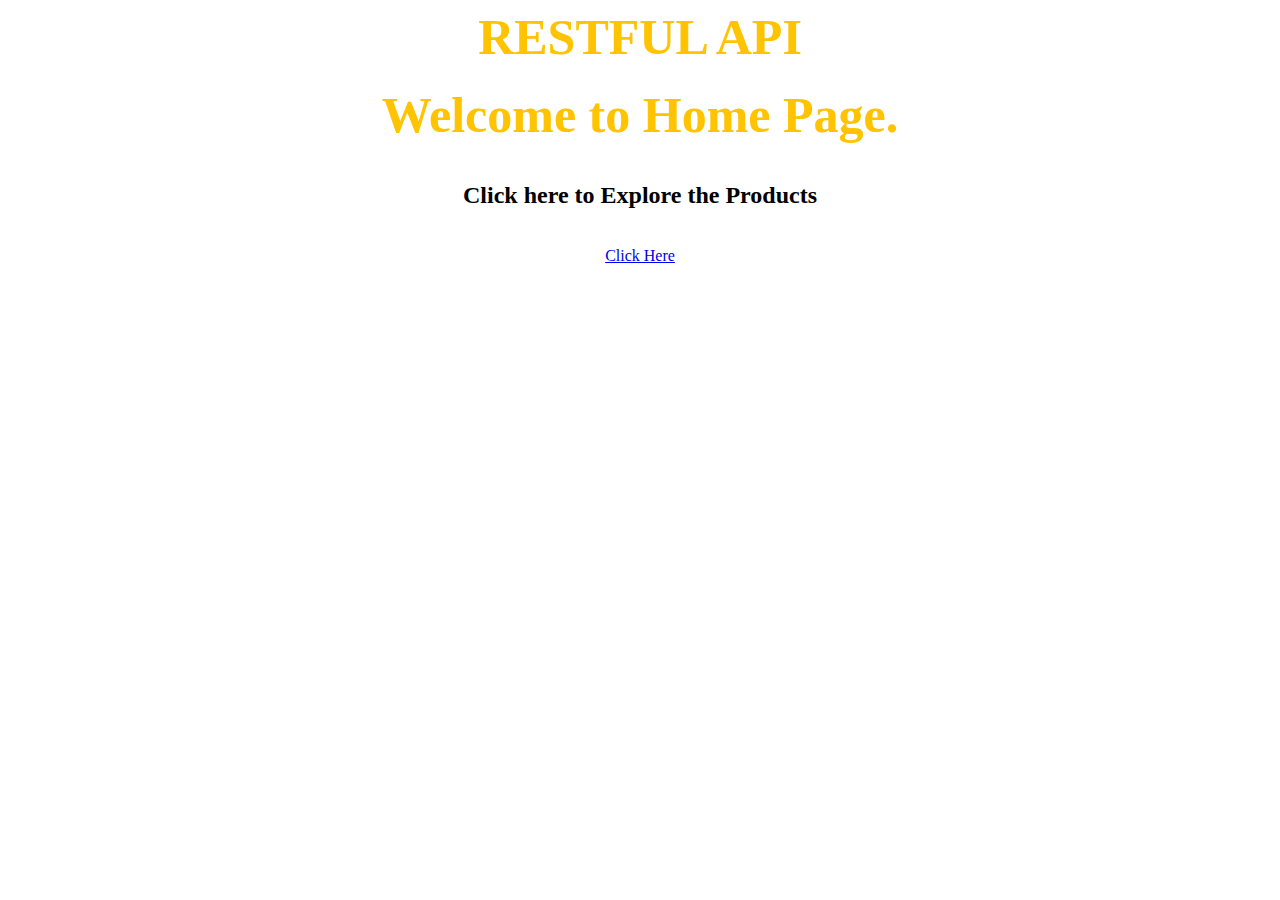
<file: index.html>
<!DOCTYPE html>
<html lang="en">

<head>
    <meta charset="UTF-8">
    <meta name="viewport" content="width=device-width, initial-scale=1.0">
    <link rel="stylesheet" href="./src/style.css">
    <link rel="shortcut icon" href="./src/favicon.png" type="image/x-icon">
    <title>RESTFUL API</title>
</head>

<body>
    <h1>RESTFUL API</h1>
    <div style="text-align:center; padding-top:20px;">
        <h1>Welcome to Home Page.</h1> <br>
        <h2>Click here to Explore the Products </h2> <br> <a href="http://localhost:3000/api/products">Click Here</a>
    </div>

</body>

</html>
</file>
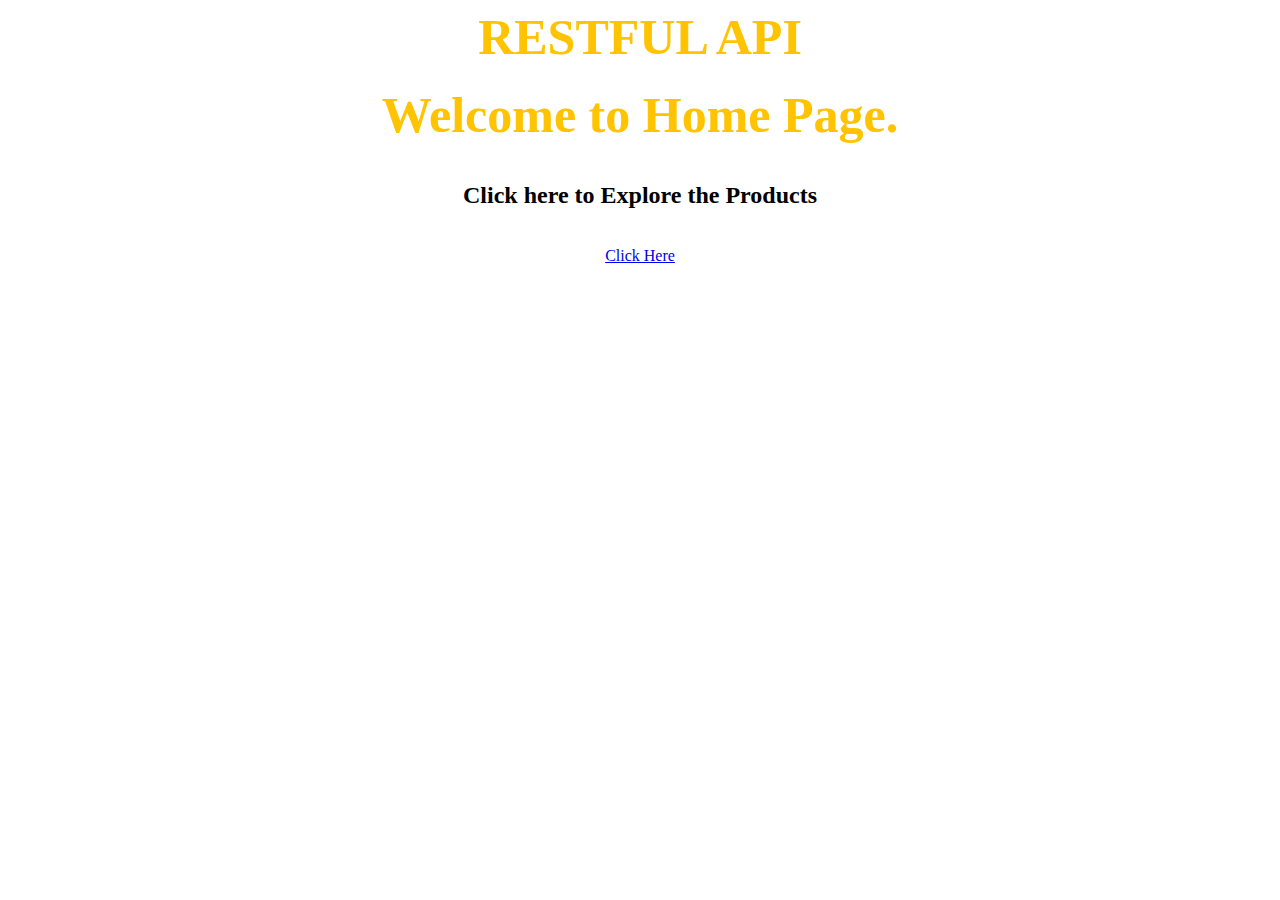
<file: public/index.html>
<!DOCTYPE html>
<html lang="en">

<head>
    <meta charset="UTF-8">
    <meta name="viewport" content="width=device-width, initial-scale=1.0">
    <link rel="stylesheet" href="./style.css">
    <link rel="shortcut icon" href="./favicon.png" type="image/x-icon">
    <title>RESTFUL API</title>
</head>

<body>
    <h1>RESTFUL API</h1>
    <div style="text-align:center; padding-top:20px;">
        <h1>Welcome to Home Page.</h1> <br>
        <h2>Click here to Explore the Products </h2> <br> <a href="http://localhost:3000/api/products">Click Here</a>
    </div>

</body>

</html>
</file>
<file: src/style.css>
h1{
  text-align: center;
  font-family: 'Righteous', cursive;
  font-size: 50px;
  color: #FFC300;
  margin: 0px;
}
</file>
<file: public/style.css>
h1{
  text-align: center;
  font-family: 'Righteous', cursive;
  font-size: 50px;
  color: #FFC300;
  margin: 0px;
}
</file>
